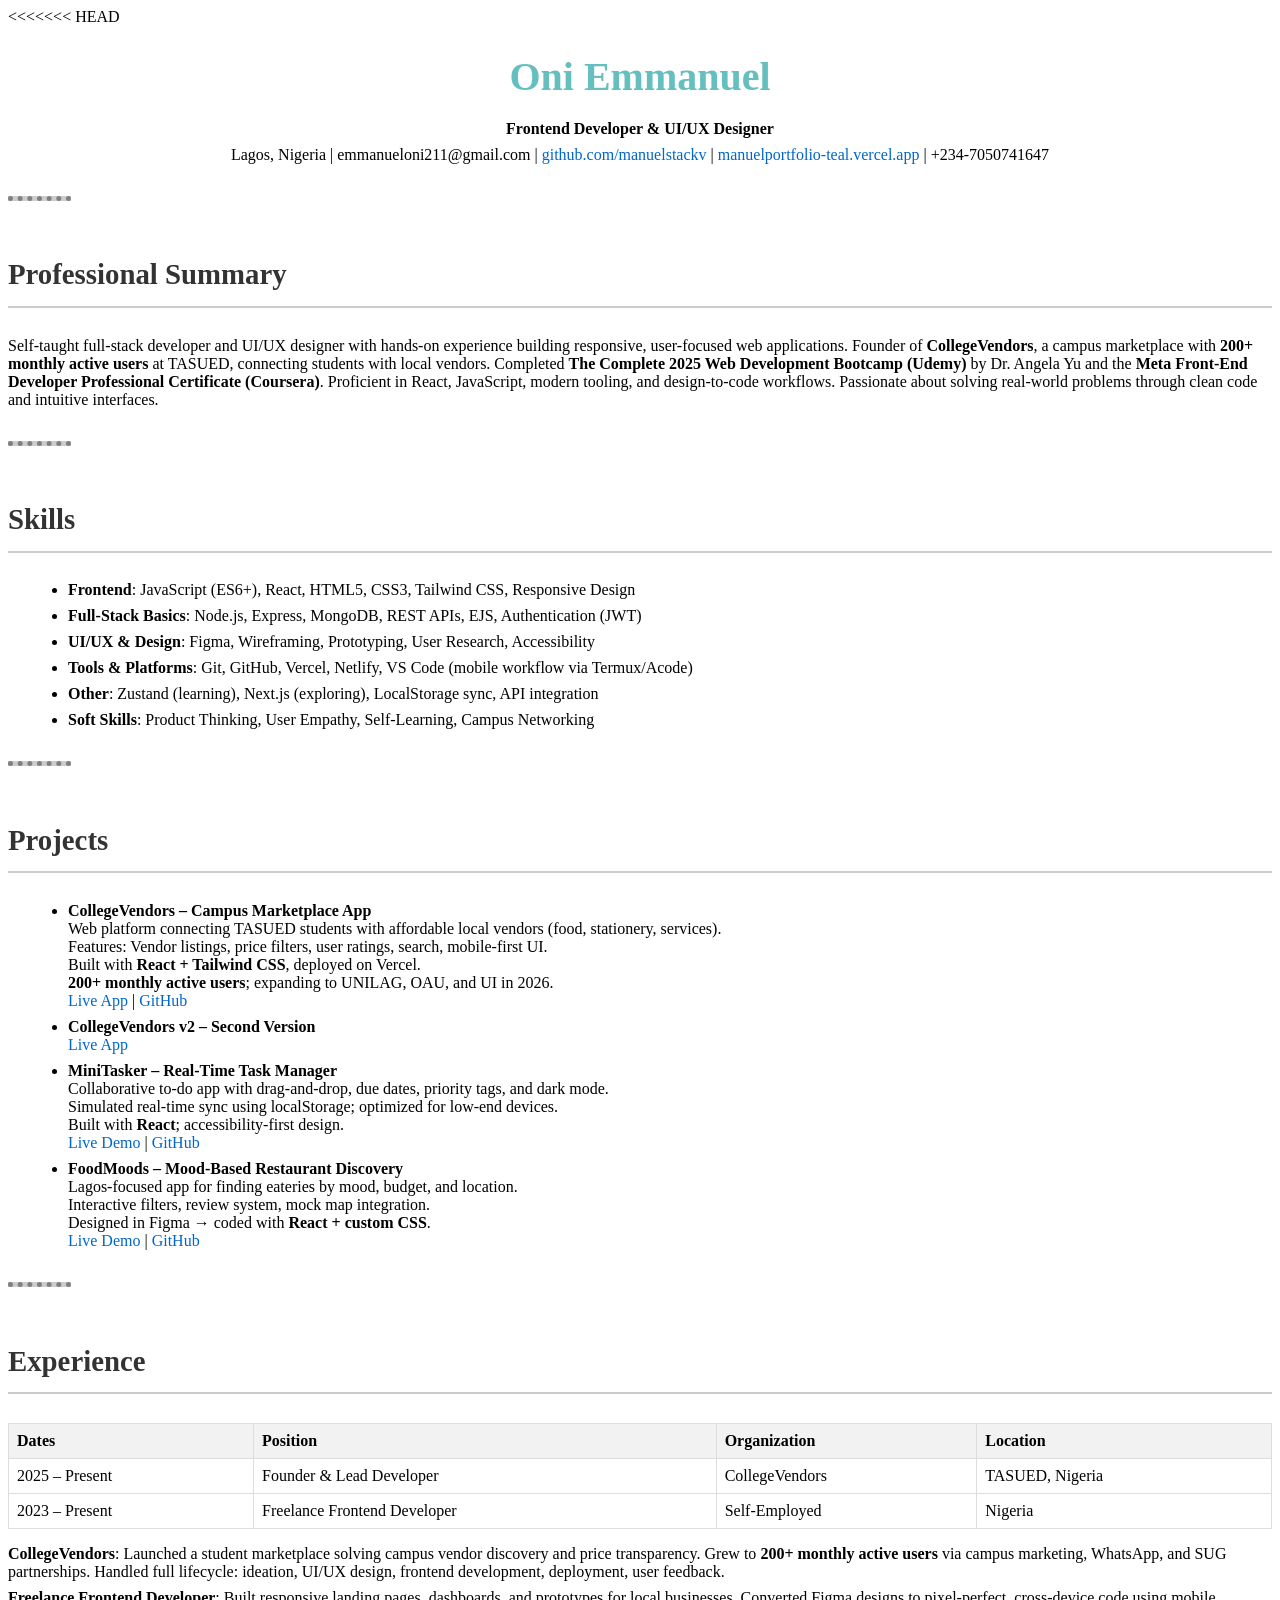
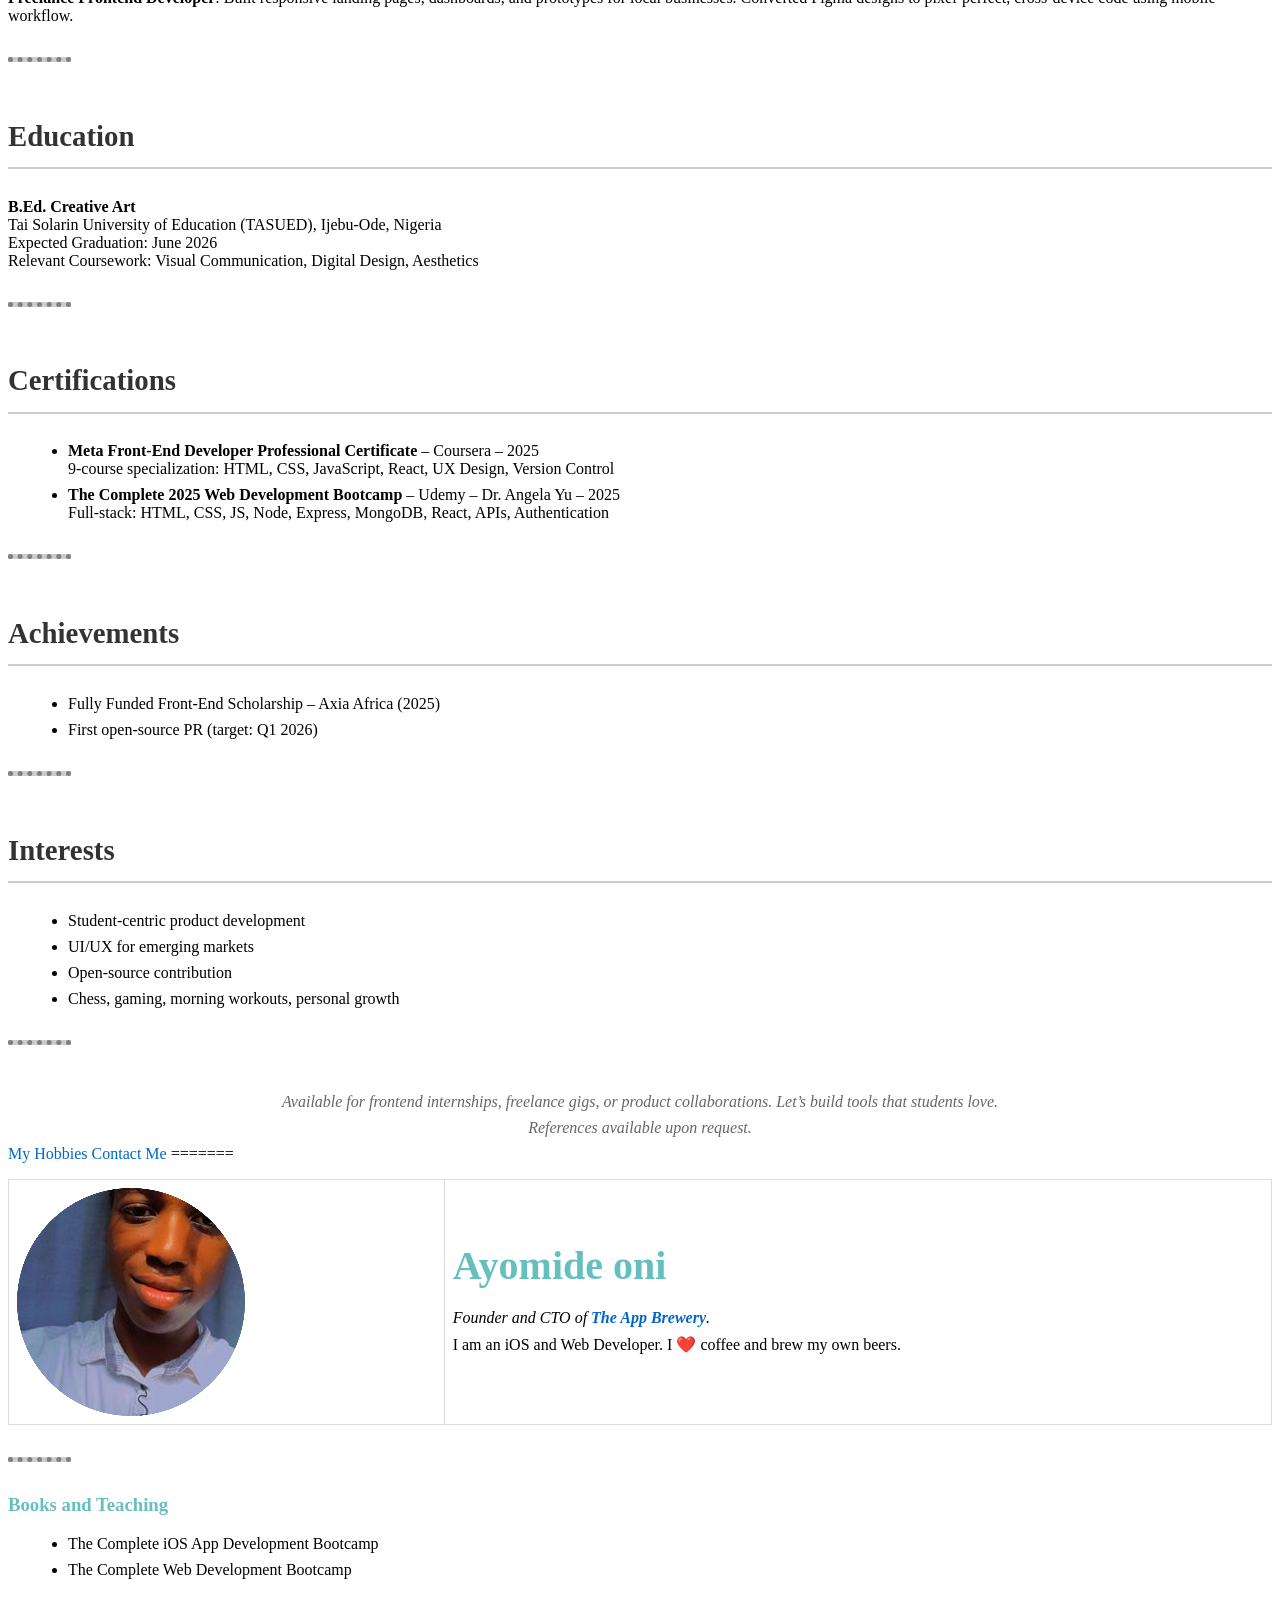
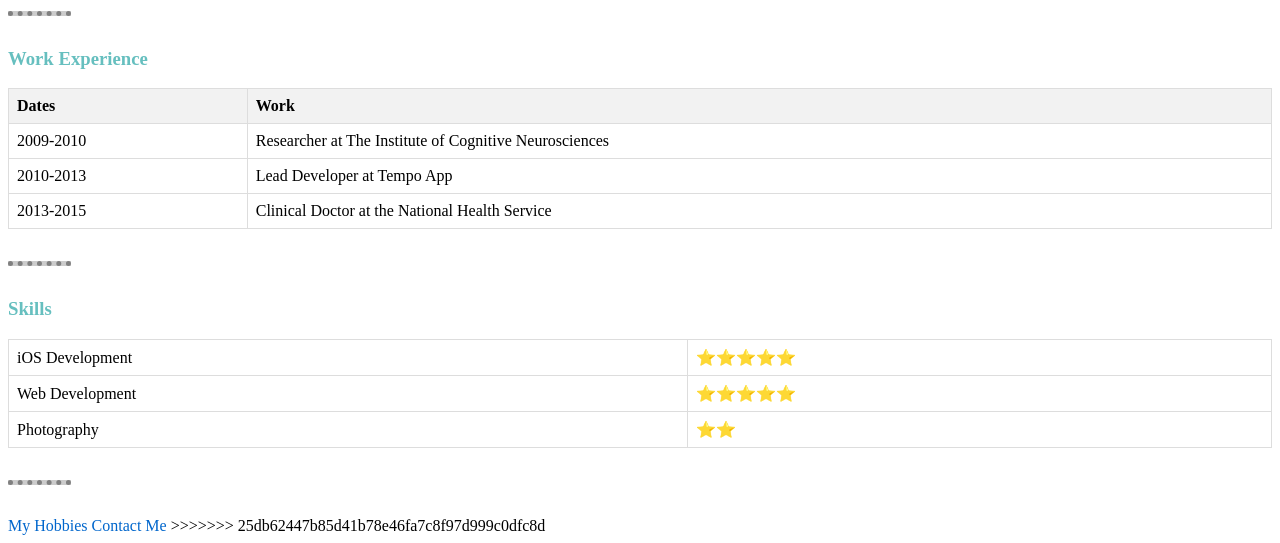
<file: index.html>
<<<<<<< HEAD
<!DOCTYPE html>
<html lang="en">
  <head>
    <meta charset="utf-8">
    <title>Oni Ayomide Emmanuel - Frontend Developer & UI/UX Designer</title>
    <link rel="stylesheet" href="/css/style.css">
  </head>

  <body>
    <header>
      <h1>Oni Emmanuel</h1>
      <p><strong>Frontend Developer & UI/UX Designer</strong></p>
      <p>Lagos, Nigeria | emmanueloni211@gmail.com | <a href="https://github.com/manuelstack">github.com/manuelstackv</a> | <a href="https://manuelportfolio-teal.vercel.app">manuelportfolio-teal.vercel.app</a> | +234-7050741647</p>
    </header>

    <hr>

    <section id="professional-summary">
      <h2>Professional Summary</h2>
      <p>Self-taught full-stack developer and UI/UX designer with hands-on experience building responsive, user-focused web applications. Founder of <strong>CollegeVendors</strong>, a campus marketplace with <strong>200+ monthly active users</strong> at TASUED, connecting students with local vendors. Completed <strong>The Complete 2025 Web Development Bootcamp (Udemy)</strong> by Dr. Angela Yu and the <strong>Meta Front-End Developer Professional Certificate (Coursera)</strong>. Proficient in React, JavaScript, modern tooling, and design-to-code workflows. Passionate about solving real-world problems through clean code and intuitive interfaces.</p>
    </section>

    <hr>

    <section id="skills">
      <h2>Skills</h2>
      <ul>
        <li><strong>Frontend</strong>: JavaScript (ES6+), React, HTML5, CSS3, Tailwind CSS, Responsive Design</li>
        <li><strong>Full-Stack Basics</strong>: Node.js, Express, MongoDB, REST APIs, EJS, Authentication (JWT)</li>
        <li><strong>UI/UX & Design</strong>: Figma, Wireframing, Prototyping, User Research, Accessibility</li>
        <li><strong>Tools & Platforms</strong>: Git, GitHub, Vercel, Netlify, VS Code (mobile workflow via Termux/Acode)</li>
        <li><strong>Other</strong>: Zustand (learning), Next.js (exploring), LocalStorage sync, API integration</li>
        <li><strong>Soft Skills</strong>: Product Thinking, User Empathy, Self-Learning, Campus Networking</li>
      </ul>
    </section>

    <hr>

    <section id="projects">
      <h2>Projects</h2>
      <ul>
        <li><strong>CollegeVendors – Campus Marketplace App</strong><br>
          Web platform connecting TASUED students with affordable local vendors (food, stationery, services).<br>
          Features: Vendor listings, price filters, user ratings, search, mobile-first UI.<br>
          Built with <strong>React + Tailwind CSS</strong>, deployed on Vercel.<br>
          <strong>200+ monthly active users</strong>; expanding to UNILAG, OAU, and UI in 2026.<br>
          <a href="https://collegevendors.vercel.app">Live App</a> | <a href="https://github.com/onidev/collegevendors">GitHub</a></li>
        <li><strong>CollegeVendors v2 – Second Version</strong><br>
          <a href="https://secondversion-indol.vercel.app/">Live App</a></li>
        <li><strong>MiniTasker – Real-Time Task Manager</strong><br>
          Collaborative to-do app with drag-and-drop, due dates, priority tags, and dark mode.<br>
          Simulated real-time sync using localStorage; optimized for low-end devices.<br>
          Built with <strong>React</strong>; accessibility-first design.<br>
          <a href="https://minitasker.vercel.app">Live Demo</a> | <a href="https://github.com/onidev/minitasker">GitHub</a></li>
        <li><strong>FoodMoods – Mood-Based Restaurant Discovery</strong><br>
          Lagos-focused app for finding eateries by mood, budget, and location.<br>
          Interactive filters, review system, mock map integration.<br>
          Designed in Figma → coded with <strong>React + custom CSS</strong>.<br>
          <a href="https://foodmoods.netlify.app">Live Demo</a> | <a href="https://github.com/onidev/foodmoods">GitHub</a></li>
       
      </ul>
    </section>

    <hr>

    <section id="experience">
      <h2>Experience</h2>
      <table cellspacing="10">
        <thead>
          <tr>
            <th>Dates</th>
            <th>Position</th>
            <th>Organization</th>
            <th>Location</th>
          </tr>
        </thead>
        <tbody>
          <tr>
            <td>2025 – Present</td>
            <td>Founder & Lead Developer</td>
            <td>CollegeVendors</td>
            <td>TASUED, Nigeria</td>
          </tr>
          <tr>
            <td>2023 – Present</td>
            <td>Freelance Frontend Developer</td>
            <td>Self-Employed</td>
            <td>Nigeria</td>
          </tr>
        </tbody>
      </table>
      <p><strong>CollegeVendors</strong>: Launched a student marketplace solving campus vendor discovery and price transparency. Grew to <strong>200+ monthly active users</strong> via campus marketing, WhatsApp, and SUG partnerships. Handled full lifecycle: ideation, UI/UX design, frontend development, deployment, user feedback.</p>
      <p><strong>Freelance Frontend Developer</strong>: Built responsive landing pages, dashboards, and prototypes for local businesses. Converted Figma designs to pixel-perfect, cross-device code using mobile workflow.</p>
    </section>

    <hr>

    <section id="education">
      <h2>Education</h2>
      <p><strong>B.Ed. Creative Art</strong><br>
      Tai Solarin University of Education (TASUED), Ijebu-Ode, Nigeria<br>
      Expected Graduation: June 2026<br>
      Relevant Coursework: Visual Communication, Digital Design, Aesthetics</p>
    </section>

    <hr>

    <section id="certifications">
      <h2>Certifications</h2>
      <ul>
        <li><strong>Meta Front-End Developer Professional Certificate</strong> – Coursera – 2025<br>
          9-course specialization: HTML, CSS, JavaScript, React, UX Design, Version Control</li>
        <li><strong>The Complete 2025 Web Development Bootcamp</strong> – Udemy – Dr. Angela Yu – 2025<br>
          Full-stack: HTML, CSS, JS, Node, Express, MongoDB, React, APIs, Authentication</li>
      </ul>
    </section>

    <hr>

    <section id="achievements">
      <h2>Achievements</h2>
      <ul>
        <li>Fully Funded Front-End Scholarship – Axia Africa (2025)</li>
        <li>First open-source PR (target: Q1 2026)</li>
      </ul>
    </section>

    <hr>

    <section id="interests">
      <h2>Interests</h2>
      <ul>
        <li>Student-centric product development</li>
        <li>UI/UX for emerging markets</li>
        <li>Open-source contribution</li>
        <li>Chess, gaming, morning workouts, personal growth</li>
      </ul>
    </section>

    <hr>

    <footer>
      <p><em>Available for frontend internships, freelance gigs, or product collaborations. Let’s build tools that students love.</em></p>
      <p><em>References available upon request.</em></p>
    </footer>

    <a href="myhobbies.html">My Hobbies</a>
    <a href="contact.html">Contact Me</a>
  </body>
</html>
=======
<!DOCTYPE html>
<html>
  <head>
    <meta charset="utf-8">
    <title>Ayomide Personal Site</title>
    <link rel="stylesheet" href="/css/style.css">
  </head>

  <body>
    <table cellspacing="20">
      <tr>
        <td><img src="img/Ayomide.png" alt="angela profile picture"></td>
        <td><h1>Ayomide oni</h1>
        <p><em>Founder and CTO of <strong><a href="https://www.appbrewery.co/">The App Brewery</a></strong>.</em></p>
        <p>I am an iOS and Web Developer. I ❤️ coffee and brew my own beers.</p></td>
      </tr>
    </table>
    <hr>
    <h3>Books and Teaching</h3>
    <ul>
      <li>The Complete iOS App Development Bootcamp</li>
      <li>The Complete Web Development Bootcamp</li>
    </ul>
    <hr>
    <h3>Work Experience</h3>
    <table cellspacing="10">
      <thead>
        <tr>
          <th>Dates</th>
          <th>Work</th>
        </tr>
      </thead>
      <tbody>
        <tr>
          <td>2009-2010</td>
          <td>Researcher at The Institute of Cognitive Neurosciences</td>
        </tr>
        <tr>
          <td>2010-2013</td>
          <td>Lead Developer at Tempo App</td>
        </tr>
        <tr>
          <td>2013-2015</td>
          <td>Clinical Doctor at the National Health Service</td>
        </tr>
      </tbody>
    </table>
    <hr>
    <h3>Skills</h3>
    <table cellspacing="10">
      <tr>
        <td>iOS Development</td>
        <td>⭐️⭐️⭐️⭐️⭐️</td>
      </tr>
      <tr>
        <td>Web Development</td>
        <td>⭐️⭐️⭐️⭐️⭐️</td>
      </tr>
      <tr>
        <td>Photography</td>
        <td>⭐️⭐️</td>
      </tr>
    </table>
    <hr>
    <a href="myhobbies.html">My Hobbies</a>
    <a href="contact.html">Contact Me</a>
  </body>
</html>
>>>>>>> 25db62447b85d41b78e46fa7c8f97d999c0dfc8d
</file>
<file: css/style.css>
<<<<<<< HEAD
body {
    background-color: #ffffff;
    color: #333333;
    font-family: Arial, sans-serif;
    margin: 0;
    padding: 20px;
    line-height: 1.6;
}

h1 {
    color: #000000;
    font-size: 2.5em;
    margin-bottom: 0.5em;
}

h2 {
    color: #333333;
    font-size: 1.8em;
    margin-top: 2em;
    margin-bottom: 1em;
    border-bottom: 2px solid #cccccc;
    padding-bottom: 0.5em;
}

p {
    margin: 0.5em 0;
}

strong {
    font-weight: bold;
}

ul {
    list-style-type: disc;
    margin-left: 20px;
}

li {
    margin-bottom: 0.5em;
}

table {
    width: 100%;
    border-collapse: collapse;
    margin: 1em 0;
}

th, td {
    border: 1px solid #dddddd;
    padding: 8px;
    text-align: left;
}

th {
    background-color: #f2f2f2;
    font-weight: bold;
}

a {
    color: #0066cc;
    text-decoration: none;
}

a:hover {
    text-decoration: underline;
}

hr {
    border: 0;
    height: 1px;
    background-color: #cccccc;
    margin: 2em 0;
}

header {
    text-align: center;
    margin-bottom: 2em;
}

footer {
    text-align: center;
    margin-top: 3em;
    font-style: italic;
    color: #666666;
}
=======
body{
    background-color: #eaf6f6;
}

h1,h3{
    color: #66BFBF;
}

hr{
    border-style: none;
     border-style:dotted none none;
     border-color: gray;
     border-width: 5px;
     height: 0px;
     width: 5%;
     
 };
>>>>>>> 25db62447b85d41b78e46fa7c8f97d999c0dfc8d
</file>
